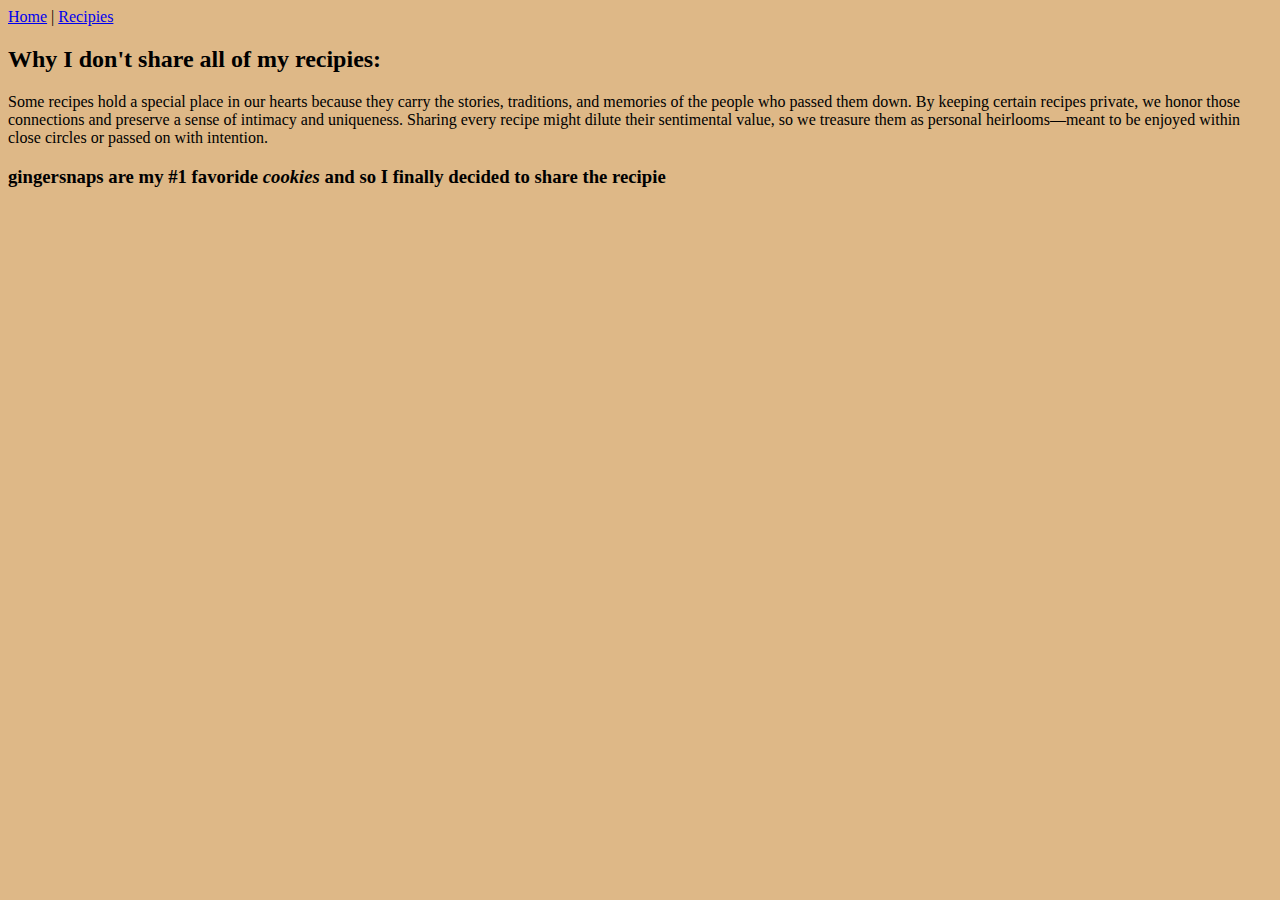
<file: index.html>
<!DOCTYPE html>
<html>
   <head>
    <script>
        function setInitialCookie() {
        
            if (!getCookie("secretRecipe")) {
                document.cookie = "secretRecipe=0; path=/"; // Set default value as 0
            }
         }

        
         function getCookie(name) {
            var nameEQ = name + "=";
            var ca = document.cookie.split(';');
            for (var i = 0; i < ca.length; i++) {
                var c = ca[i];
                while (c.charAt(0) == ' ') c = c.substring(1, c.length);
                if (c.indexOf(nameEQ) == 0) return c.substring(nameEQ.length, c.length);
            }
            return null;
         }

         
         function checkCookie() {
            var secretRecipeCookie = getCookie("secretRecipe");
            if (secretRecipeCookie === "1") {
                document.getElementById("hiddenMessage").style.display = "block";
            } else {
                document.getElementById("hiddenMessage").style.display = "none";
            }
         }

         
         window.onload = function() {
            setInitialCookie();
            checkCookie();
         }
    </script>
    <link rel="stylesheet" href="style.css">
      <title>Secret Recipies</title>
   </head> 
   <body>
      <header><nav>
        <a href="index.html">Home</a> |
        <a href="recipies.html">Recipies</a>
     </nav>   

      </header>
      <main>
         <h2>Why I don't share all of my recipies:</h2>
         <p>Some recipes hold a special place in our hearts because they carry the stories, traditions, and memories of the people who passed them down. By keeping certain recipes private, we honor those connections and preserve a sense of intimacy and uniqueness. Sharing every recipe might dilute their sentimental value, so we treasure them as personal heirlooms—meant to be enjoyed within close circles or passed on with intention.</p>
         <h3>gingersnaps are my #1 favoride <i>cookies</i> and so I finally decided to share the recipie</h3>
         <div id="hiddenMessage" style="display:none;">
            <h3>Congratulations! You still have one more step!</h3>
            <p>synt{lbhsbhaqgursynt_urur-abjryzbjvyysvqlbh}</p>
            
         </div>
      </main>
      <footer>
            
      </footer>
    </body>
</html>
</file>
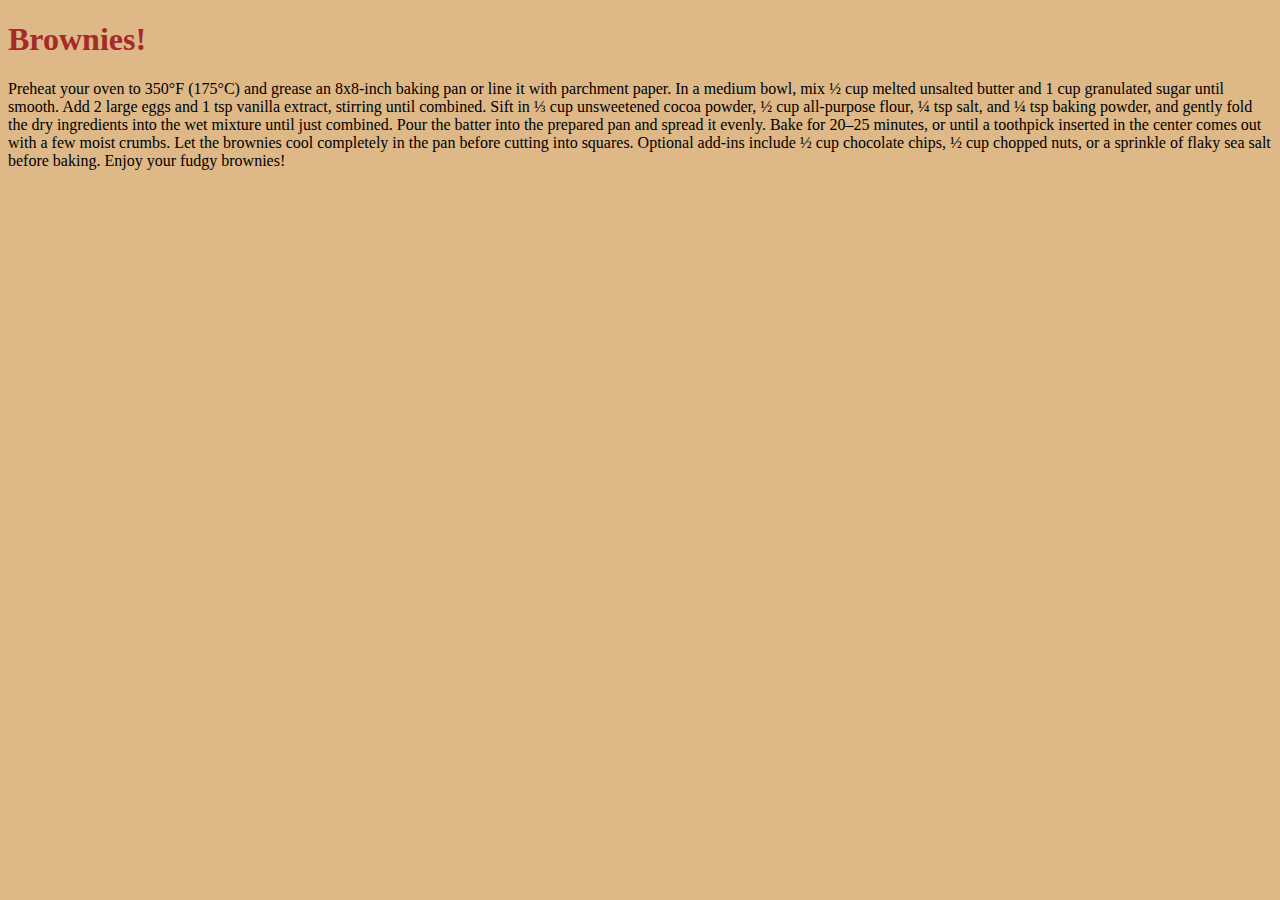
<file: brownie.html>
<!DOCTYPE html>
<html>
   <head>
    <link rel="stylesheet" href="style.css">
      <title> Brownies! </title>
   </head>
   <h1>Brownies!</h1>
   <body>
    Preheat your oven to 350°F (175°C) and grease an 8x8-inch baking pan or line it with parchment paper. In a medium bowl, mix ½ cup melted unsalted butter and 1 cup granulated sugar until smooth. Add 2 large eggs and 1 tsp vanilla extract, stirring until combined. Sift in ⅓ cup unsweetened cocoa powder, ½ cup all-purpose flour, ¼ tsp salt, and ¼ tsp baking powder, and gently fold the dry ingredients into the wet mixture until just combined. Pour the batter into the prepared pan and spread it evenly. Bake for 20–25 minutes, or until a toothpick inserted in the center comes out with a few moist crumbs. Let the brownies cool completely in the pan before cutting into squares. Optional add-ins include ½ cup chocolate chips, ½ cup chopped nuts, or a sprinkle of flaky sea salt before baking. Enjoy your fudgy brownies!
    
   </body>
</html>
</file>
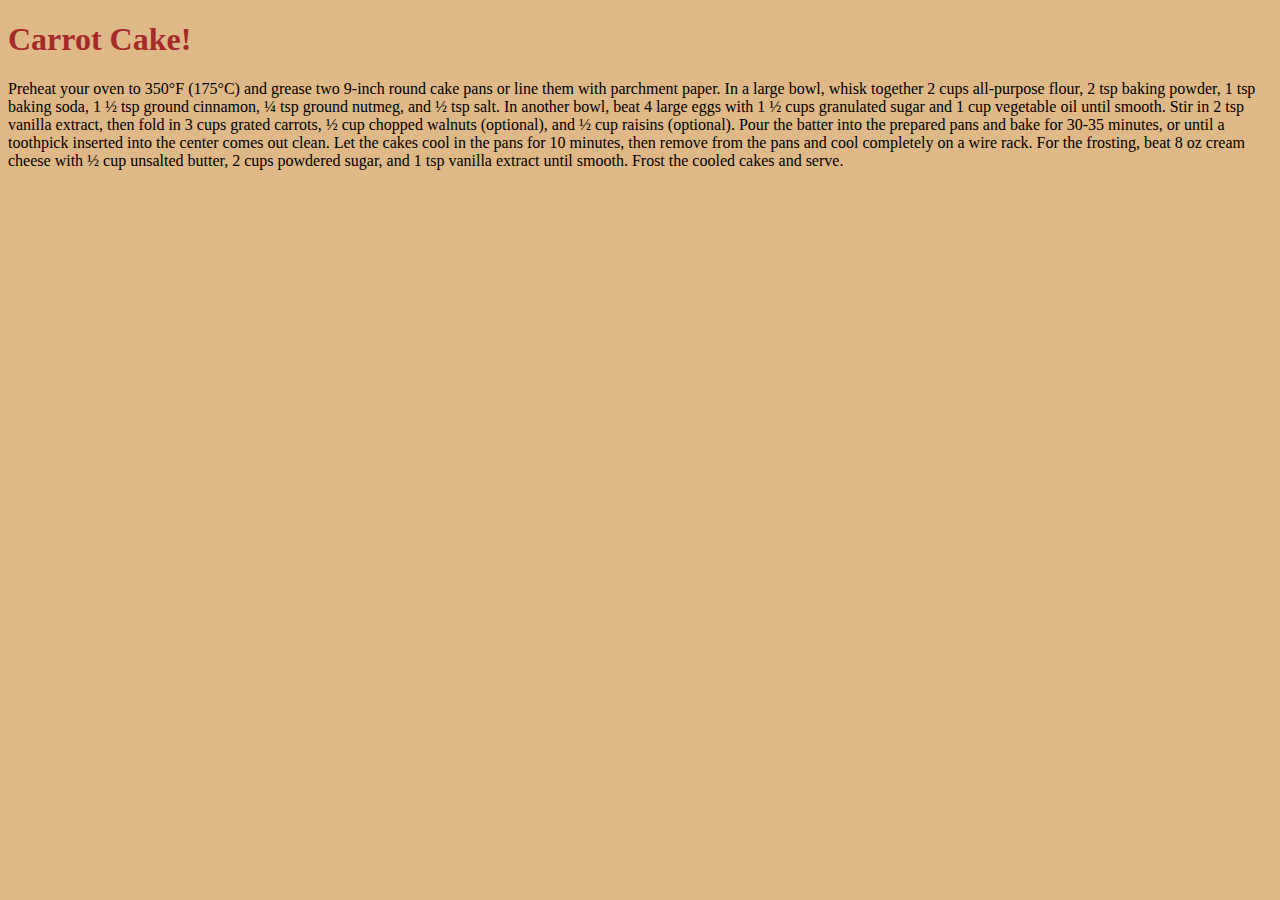
<file: carrotcake.html>
<!DOCTYPE html>
<html>
   <head>
    <link rel="stylesheet" href="style.css">
      <title> Carrot Cake! </title>
   </head>
   <h1>Carrot Cake!</h1>
   <body>
    Preheat your oven to 350°F (175°C) and grease two 9-inch round cake pans or line them with parchment paper. In a large bowl, whisk together 2 cups all-purpose flour, 2 tsp baking powder, 1 tsp baking soda, 1 ½ tsp ground cinnamon, ¼ tsp ground nutmeg, and ½ tsp salt. In another bowl, beat 4 large eggs with 1 ½ cups granulated sugar and 1 cup vegetable oil until smooth. Stir in 2 tsp vanilla extract, then fold in 3 cups grated carrots, ½ cup chopped walnuts (optional), and ½ cup raisins (optional). Pour the batter into the prepared pans and bake for 30-35 minutes, or until a toothpick inserted into the center comes out clean. Let the cakes cool in the pans for 10 minutes, then remove from the pans and cool completely on a wire rack. For the frosting, beat 8 oz cream cheese with ½ cup unsalted butter, 2 cups powdered sugar, and 1 tsp vanilla extract until smooth. Frost the cooled cakes and serve.
    
   </body>
</html>
</file>
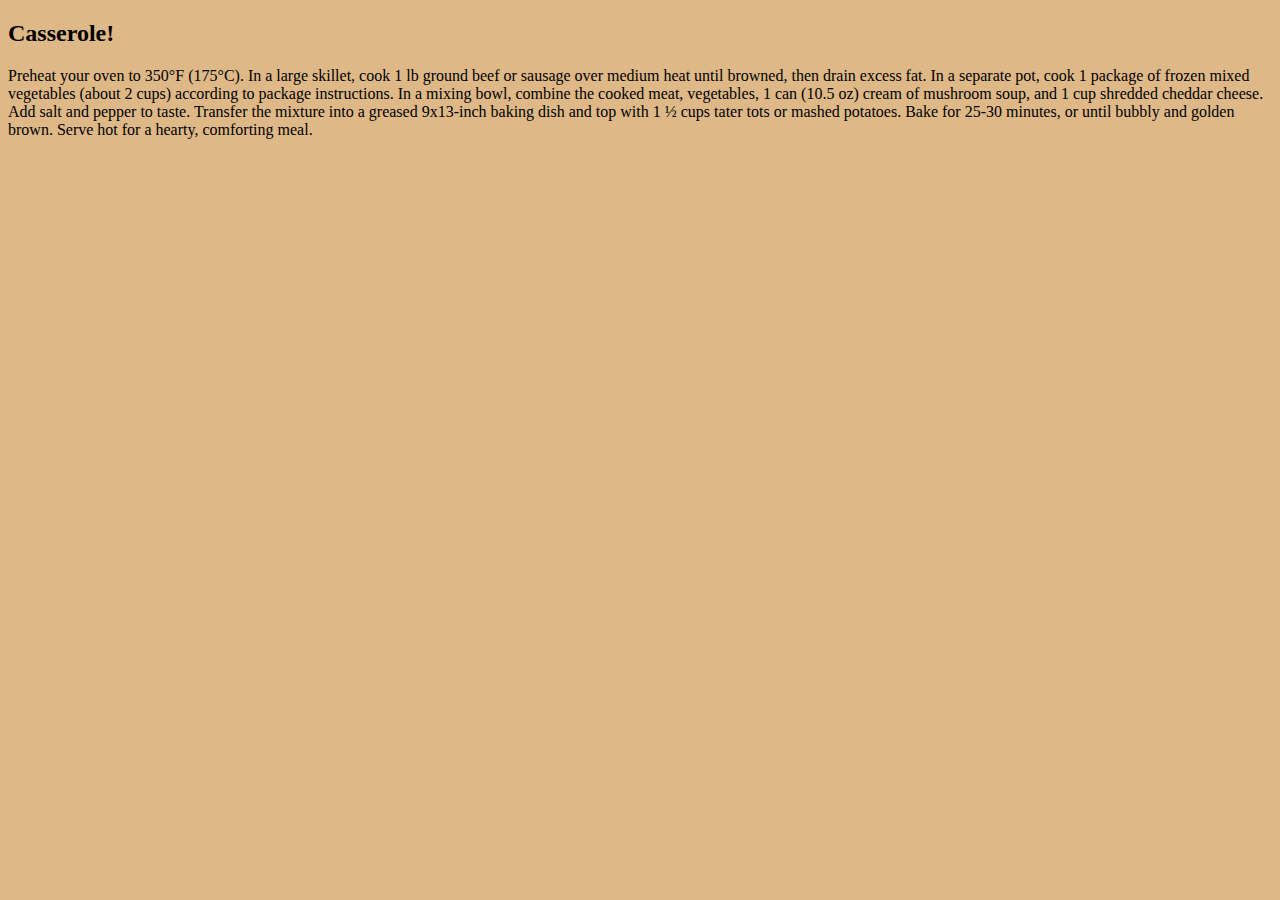
<file: casserole.html>
<!DOCTYPE html>
<html>
   <head>
    <link rel="stylesheet" href="style.css">
      <title> Casserole! </title>
   </head>
   <body>
    <h2>Casserole!</h2>
    <p>Preheat your oven to 350°F (175°C). In a large skillet, cook 1 lb ground beef or sausage over medium heat until browned, then drain excess fat. In a separate pot, cook 1 package of frozen mixed vegetables (about 2 cups) according to package instructions. In a mixing bowl, combine the cooked meat, vegetables, 1 can (10.5 oz) cream of mushroom soup, and 1 cup shredded cheddar cheese. Add salt and pepper to taste. Transfer the mixture into a greased 9x13-inch baking dish and top with 1 ½ cups tater tots or mashed potatoes. Bake for 25-30 minutes, or until bubbly and golden brown. Serve hot for a hearty, comforting meal.</p>
    
   </body>
</html>
</file>
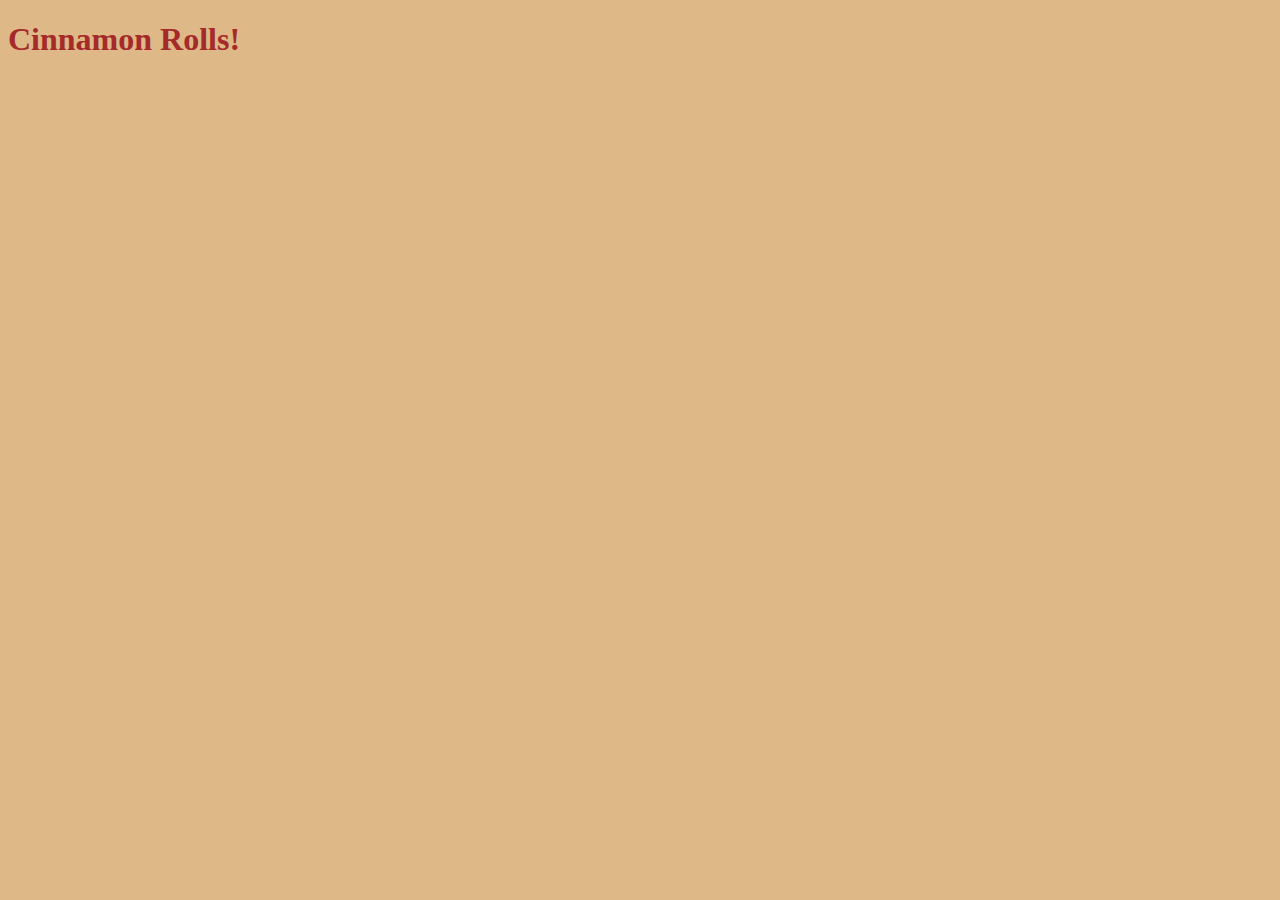
<file: cinnamon.html>
<!DOCTYPE html>
<html>
   <head>
    <link rel="stylesheet" href="style.css">
      <title> Cinnamon Rolls! </title>
   </head>
   <body>
    <h1>Cinnamon Rolls!</h1>
    <!--SSSHHHHHH this is one of my secretrecipies-->
    <p></p>
</body>
</html>
</file>
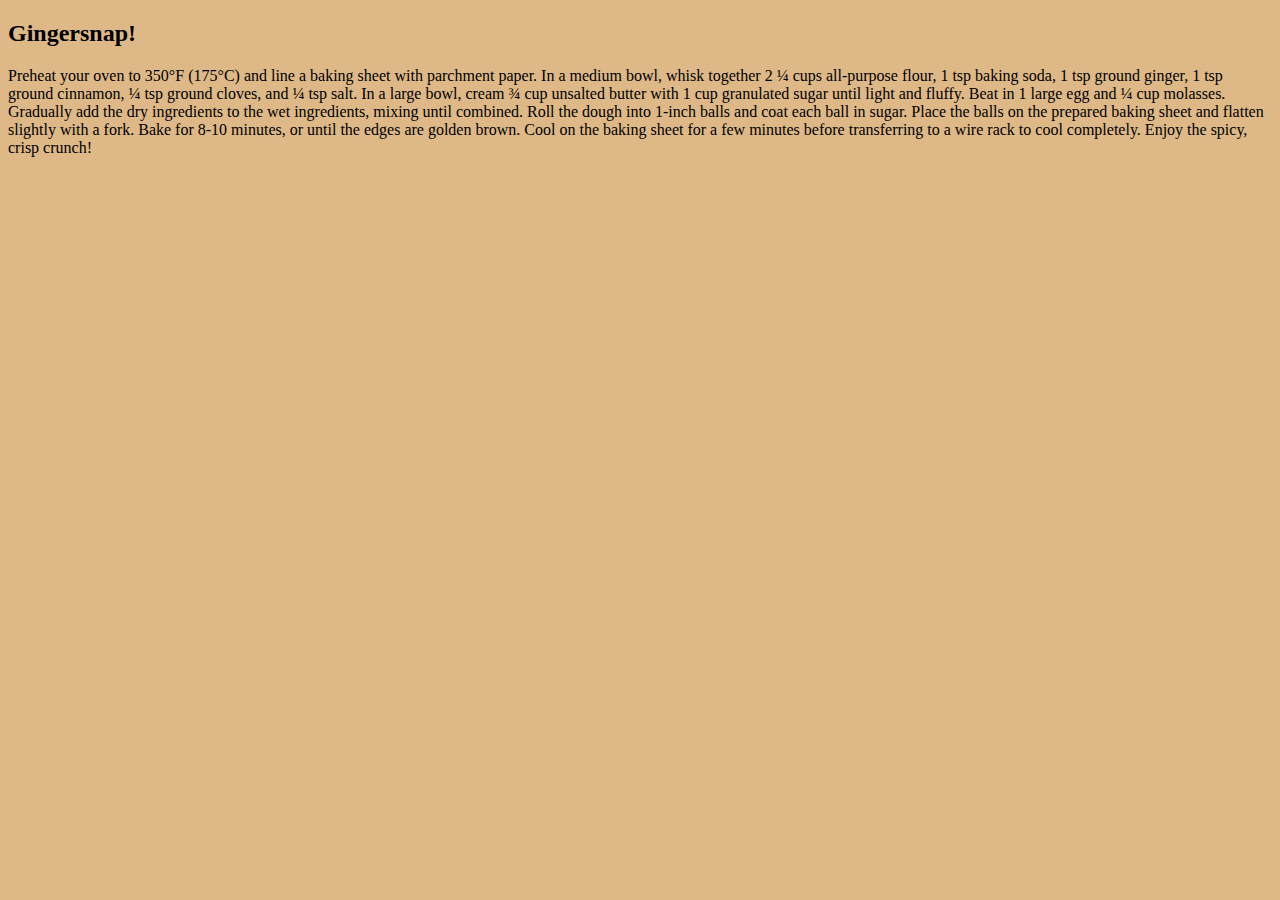
<file: gingersnap.html>
<!DOCTYPE html>
<html>
   <head>
    <link rel="stylesheet" href="style.css">
      <title> Gingersnap! </title>
   </head>
   <body>
    <h2>Gingersnap!</h2>
    <p>Preheat your oven to 350°F (175°C) and line a baking sheet with parchment paper. In a medium bowl, whisk together 2 ¼ cups all-purpose flour, 1 tsp baking soda, 1 tsp ground ginger, 1 tsp ground cinnamon, ¼ tsp ground cloves, and ¼ tsp salt. In a large bowl, cream ¾ cup unsalted butter with 1 cup granulated sugar until light and fluffy. Beat in 1 large egg and ¼ cup molasses. Gradually add the dry ingredients to the wet ingredients, mixing until combined. Roll the dough into 1-inch balls and coat each ball in sugar. Place the balls on the prepared baking sheet and flatten slightly with a fork. Bake for 8-10 minutes, or until the edges are golden brown. Cool on the baking sheet for a few minutes before transferring to a wire rack to cool completely. Enjoy the spicy, crisp crunch!</p>
    
   </body>
</html>
</file>
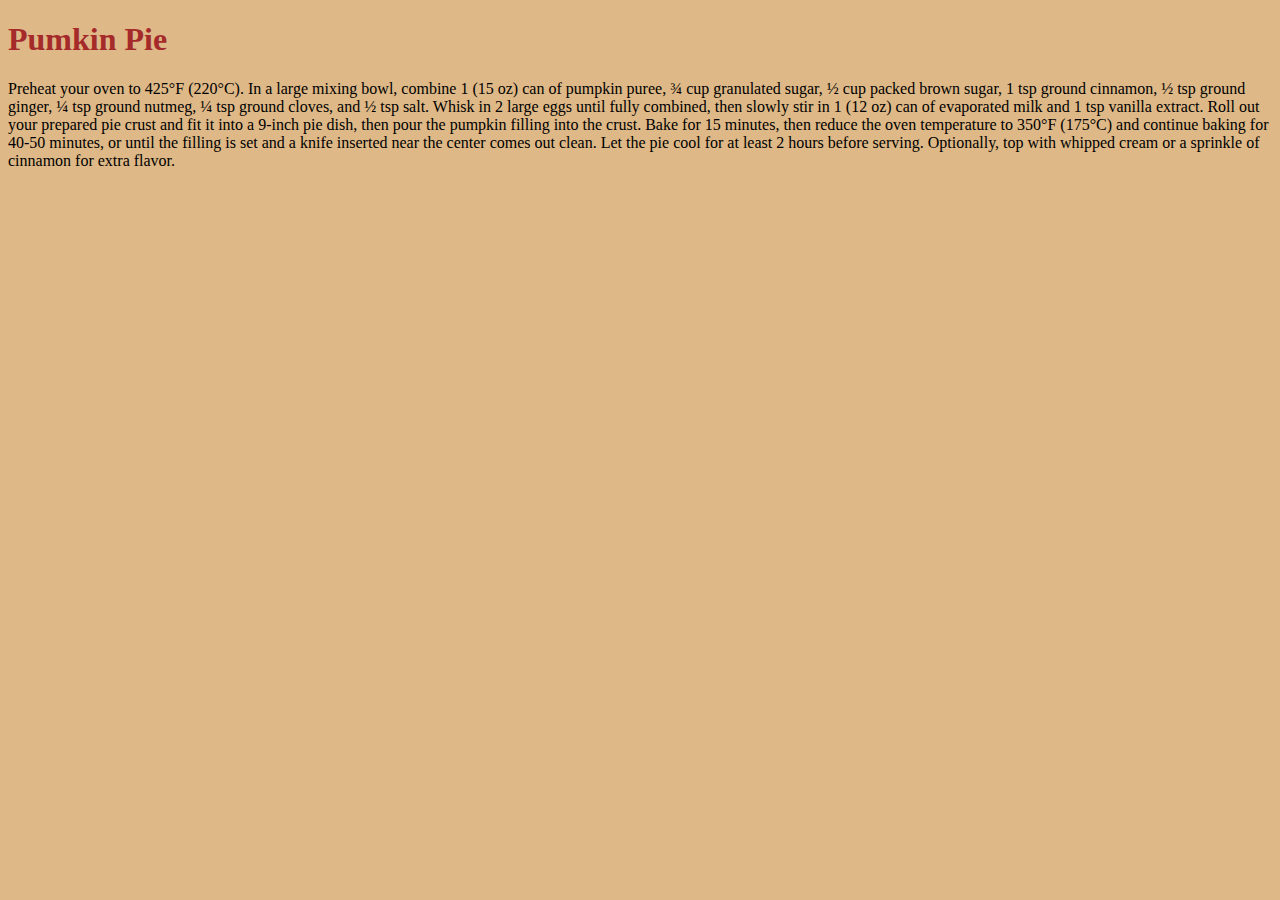
<file: pumpkin.html>
<!DOCTYPE html>
<html>
   <head>
    <link rel="stylesheet" href="style.css">
      <title> Pumpkin Pie! </title>
   </head>
   <body>
    <h1>Pumkin Pie</h1>
    <p>Preheat your oven to 425°F (220°C). In a large mixing bowl, combine 1 (15 oz) can of pumpkin puree, ¾ cup granulated sugar, ½ cup packed brown sugar, 1 tsp ground cinnamon, ½ tsp ground ginger, ¼ tsp ground nutmeg, ¼ tsp ground cloves, and ½ tsp salt. Whisk in 2 large eggs until fully combined, then slowly stir in 1 (12 oz) can of evaporated milk and 1 tsp vanilla extract. Roll out your prepared pie crust and fit it into a 9-inch pie dish, then pour the pumpkin filling into the crust. Bake for 15 minutes, then reduce the oven temperature to 350°F (175°C) and continue baking for 40-50 minutes, or until the filling is set and a knife inserted near the center comes out clean. Let the pie cool for at least 2 hours before serving. Optionally, top with whipped cream or a sprinkle of cinnamon for extra flavor.</p>
   </body>
</html>
</file>
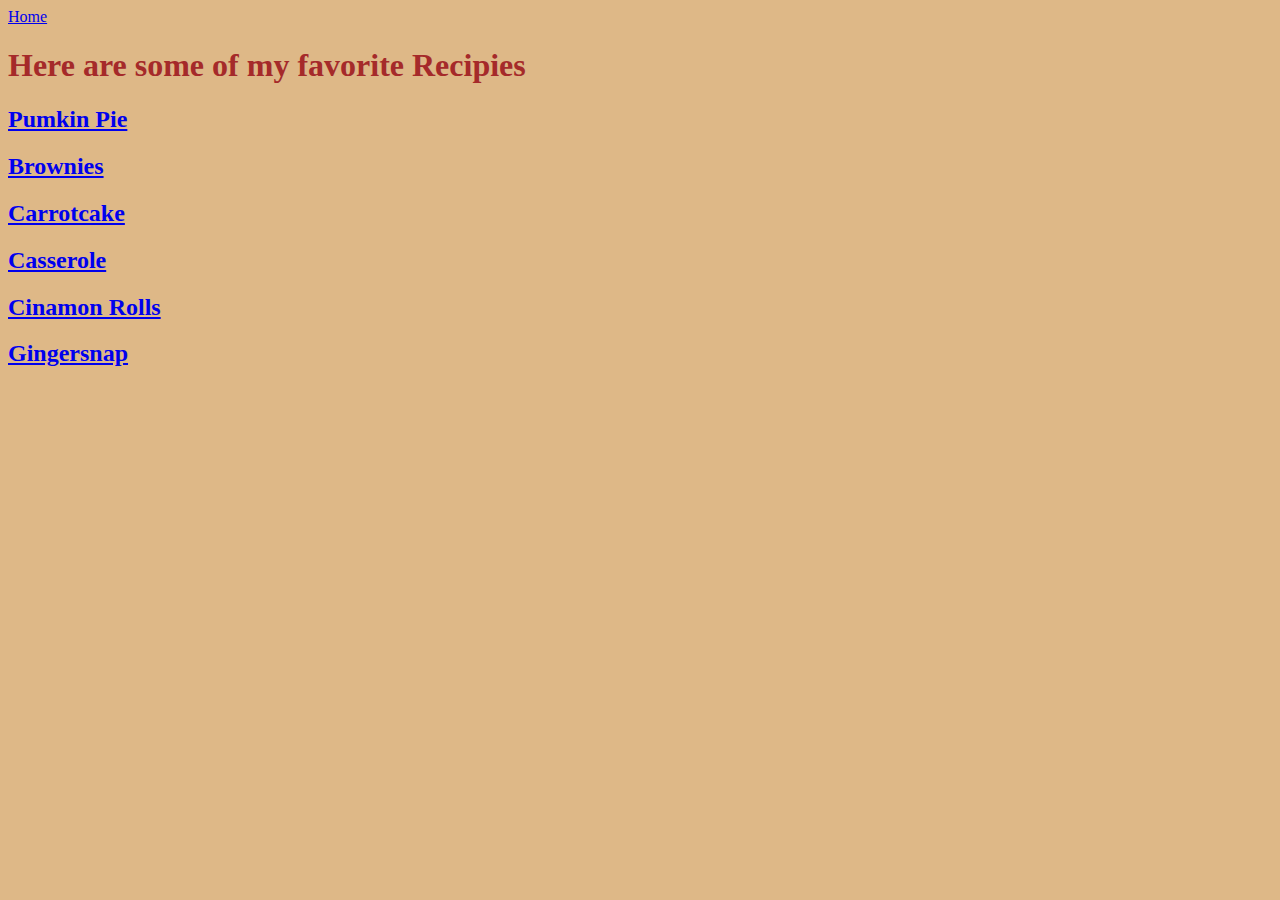
<file: recipies.html>
<!DOCTYPE html>
<html>
   <head>
    <a href="index.html">Home</a> 
    <link rel="stylesheet" href="style.css">
      <title> Susy's Recipies! </title>
   </head>
   <body>
    <h1>Here are some of my favorite Recipies</h1>
    <h2><a href="pumpkin.html">Pumkin Pie</a></h2>
    <h2><a href="brownie.html">Brownies</a></h2>
    <h2><a href="carrotcake.html">Carrotcake</a></h2>
    <h2><a href="casserole.html">Casserole</a></h2>
    <h2><a href="cinnamon.html">Cinamon Rolls</a></h2>
    <h2><a href="gingersnap.html">Gingersnap</a></h2>
    
   </body>
</html>
</file>
<file: style.css>
body {
    background-color: burlywood;
  }
  h1 {
    color: brown;
  }
  p {
    color: black;
  }
</file>
